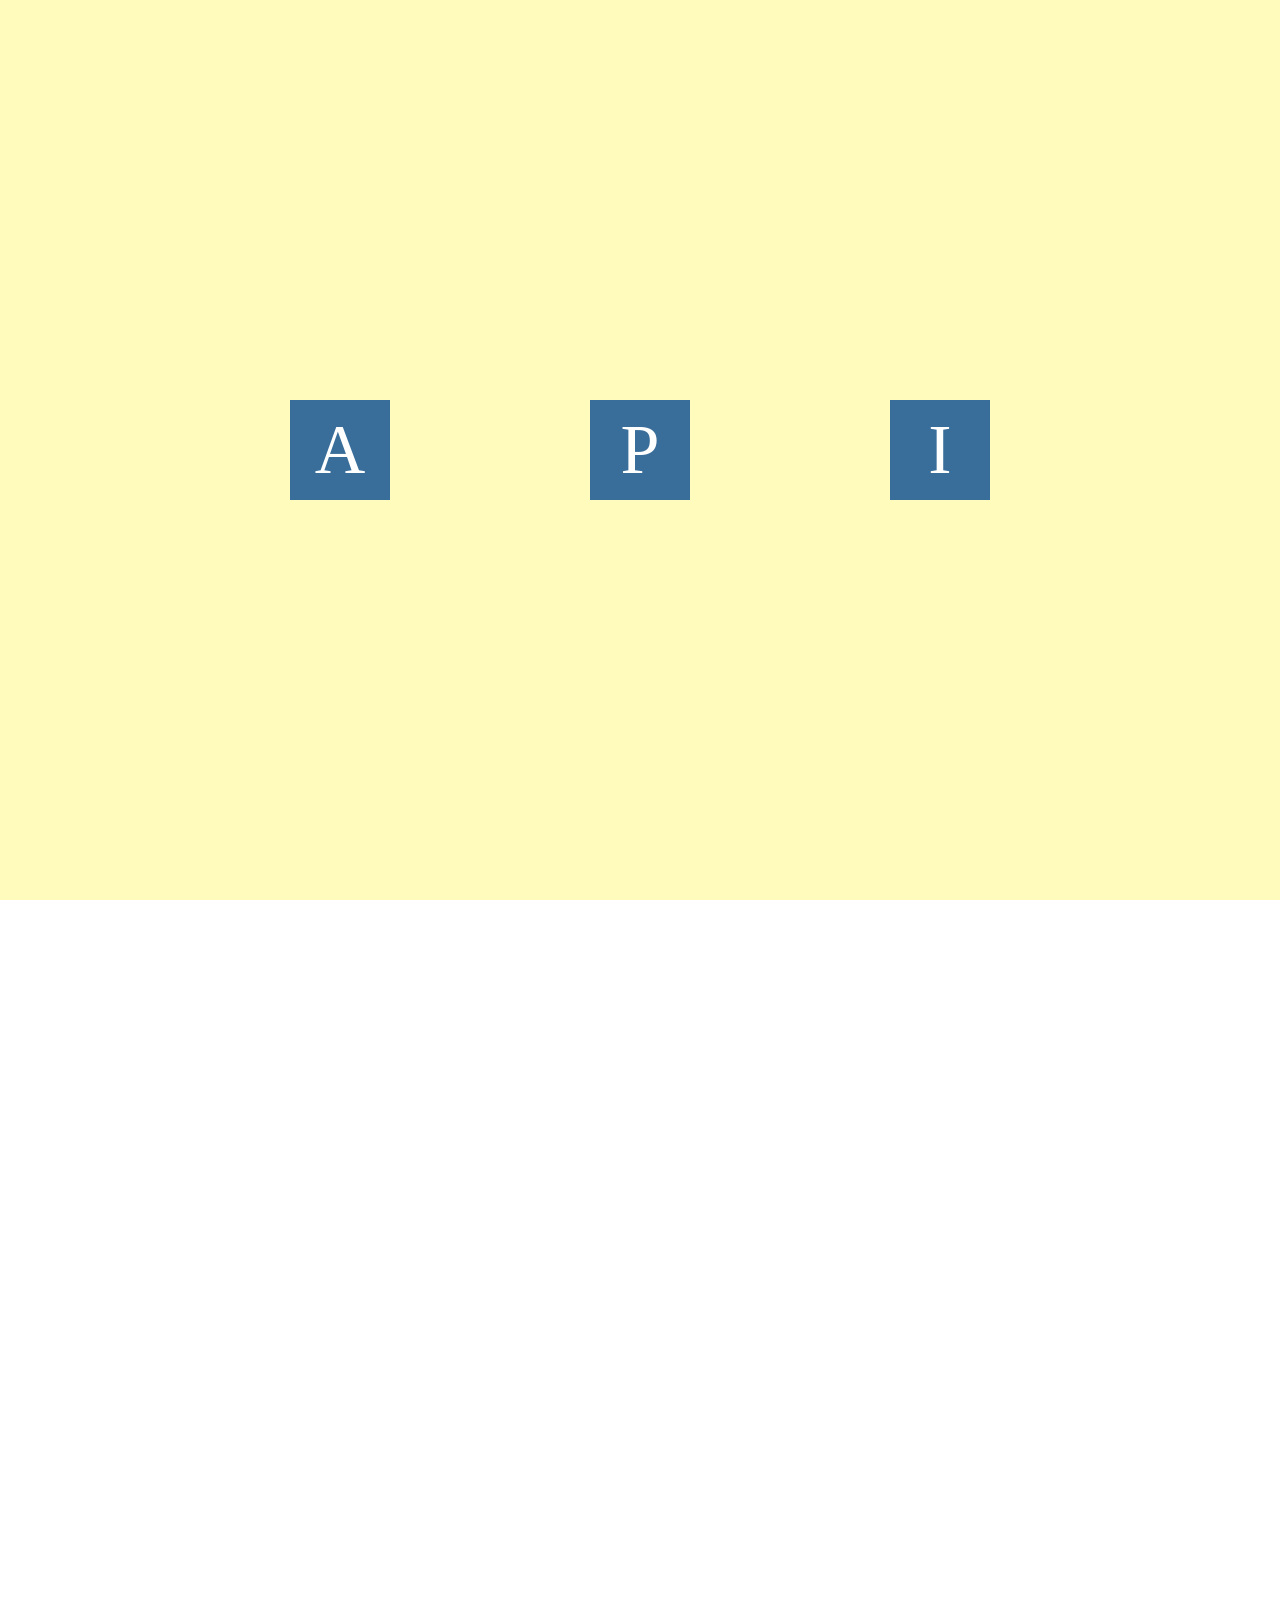
<file: REST_API-master/APIApp/templates/index.html>
<!DOCTYPE html>
<html lang="en">

<head>
    <meta charset="UTF-8">
    <meta name="viewport" content="width=device-width, initial-scale=1.0">
    <title>Document</title>
    <style>
        @charset "UTF-8";

        /*********** reset **********/
        html,
        body,
        div {
            margin: 0;
            padding: 0;
            border: 0;
        }

        /* ------------------------------------------------------ */
        html,
        body {
            position: relative;
            width: 100vw;
            height: 100vh;
            overflow: hidden;
        }

        /* -----------------------
animation circle 回る玉 ~4s
----------------------- */
        .circle {
            position: absolute;
            top: 0;
            left: 0;
            width: 100vw;
            height: 100vh;
            background: #3a6e9a;
        }

        .circle div {
            position: absolute;
            top: calc((50% - 10px));
            left: calc((50% - 10px));
            width: 20px;
            height: 20px;
            background: #fff;
            border-radius: 50%;
        }

        .circle div:nth-child(1) {
            animation: anim_01 2s forwards;
        }

        .circle div:nth-child(2) {
            animation: move_01 2s 2s;
        }

        .circle div:nth-child(4) {
            animation: move_03 2s 2s;
        }

        .circle div:nth-child(3) {
            animation: move_02 2s 2s;
        }

        .circle div:nth-child(5) {
            animation: move_04 2s 2s;
        }

        @keyframes anim_01 {
            0% {
                transform: scale(0);
            }

            20% {
                transform: scale(3);
            }

            50% {
                transform: scale(1);
            }

            90% {
                transform: scale(5);
            }

            100% {
                transform: scale(0);
            }
        }

        @keyframes move_01 {
            0% {
                transform: translate(0) scale(0);
            }

            20% {
                transform: translate(-100px, -100px) scale(1);
            }

            40% {
                transform: translate(-100px, 100px) scale(1);
            }

            60% {
                transform: translate(100px, 100px) scale(1);
            }

            80% {
                transform: translate(100px, -100px) scale(1);
            }

            100% {
                transform: translate(0) scale(1);
            }
        }

        @keyframes move_02 {
            0% {
                transform: translate(0) scale(0);
            }

            20% {
                transform: translate(-100px, 100px) scale(1);
            }

            40% {
                transform: translate(100px, 100px) scale(1);
            }

            60% {
                transform: translate(100px, -100px) scale(1);
            }

            80% {
                transform: translate(-100px, -100px) scale(1);
            }

            100% {
                transform: translate(0) scale(1);
            }
        }

        @keyframes move_03 {
            0% {
                transform: translate(0px) scale(0);
            }

            20% {
                transform: translate(100px, 100px) scale(1);
            }

            40% {
                transform: translate(100px, -100px) scale(1);
            }

            60% {
                transform: translate(-100px, -100px) scale(1);
            }

            80% {
                transform: translate(-100px, 100px) scale(1);
            }

            100% {
                transform: translate(0) scale(1);
            }
        }

        @keyframes move_04 {
            0% {
                transform: translate(0px) scale(0);
            }

            20% {
                transform: translate(100px, -100px) scale(1);
            }

            40% {
                transform: translate(-100px, -100px) scale(1);
            }

            60% {
                transform: translate(-100px, 100px) scale(1);
            }

            80% {
                transform: translate(100px, 100px) scale(1);
            }

            100% {
                transform: translate(0) scale(1);
            }
        }

        /* -----------------------
animation big 広がる玉 4s~5.6s
----------------------- */
        .big {
            position: absolute;
            top: 0;
            left: 0;
            width: 100vw;
            height: 100vh;
        }

        .big div {
            position: absolute;
            top: calc((50% - 1500px));
            left: calc((50% - 1500px));
            width: 3000px;
            height: 3000px;
            border-radius: 50%;
            transform: scale(0);
        }

        .big div:nth-child(1) {
            background: #fffcee;
            animation: big .5s 4s forwards;
        }

        .big div:nth-child(2) {
            background: #bd8e99;
            animation: big .5s 4.5s forwards;
        }

        .big div:nth-child(3) {
            background: #9e3f57;
            animation: big .5s 5s forwards;
        }

        @keyframes big {
            0% {
                transform: scale(0);
            }

            100% {
                transform: scale(1);
            }
        }

        /* -----------------------
animation tri 突き上げる三角 ~5.9s
----------------------- */
        .tri {
            position: absolute;
            bottom: -300vw;
            left: -100vw;
            width: 0;
            height: 0;
            border-left: 150vw solid rgba(255, 0, 0, 0);
            border-right: 150vw solid rgba(255, 0, 0, 0);
            border-bottom: 300vw solid rgb(255, 251, 189);
            animation: tri .6s 5.3s linear forwards;
        }

        @keyframes tri {
            100% {
                transform: translateY(-300vw);
            }
        }

        /* -----------------------
animation squ 現れる四角 7.3s
----------------------- */
        .squ {
            position: absolute;
            top: 0;
            left: 0;
            width: 100vw;
            height: 100vh;
        }

        .squ div {
            position: absolute;
            top: calc((50% - 50px));
            left: calc((50% - 50px));
            width: 100px;
            height: 100px;
            background: #3a6e9a;
            border-radius: 50%;
            transform: scale(0);
        }

        .squ div:nth-child(1) {
            animation: squ .6s 5.8s cubic-bezier(0, 0.73, 0.54, 2.4) forwards;
        }

        .squ div:nth-child(2) {
            animation: moveSqu_01 .8s 6.5s forwards;
        }

        .squ div:nth-child(3) {
            animation: moveSqu_02 .8s 6.5s forwards;
        }

        .squ div:nth-child(4) {
            animation: moveSqu_03 .8s 6.5s forwards;
        }

        @keyframes squ {
            0% {
                transform: translateY(100px) scale(0);
            }

            20% {
                transform: translateY(100px) scale(1);
            }

            99% {
                transform: translateY(0) scale(1);
            }

            100% {
                transform: translateY(0) scale(0);
            }
        }

        @keyframes moveSqu_01 {
            0% {
                transform: translateX(0);
            }

            100% {
                transform: translateX(-300px);
                border-radius: 0;
            }
        }

        @keyframes moveSqu_02 {
            0% {
                transform: translateX(0);
            }

            100% {
                transform: translateX(0px);
                border-radius: 0;
            }
        }

        @keyframes moveSqu_03 {
            0% {
                transform: translateX(0);
            }

            100% {
                transform: translateX(300px);
                border-radius: 0;
            }
        }

        /* -----------------------
animation end  
----------------------- */
        .end {
            position: absolute;
            top: 0;
            left: 0;
            width: 100vw;
            height: 100vh;
        }

        .end div {
            position: absolute;
            top: calc((50% - 50px));
            left: calc((50% - 50px));
            width: 100px;
            height: 100px;
            font-size: 70px;
            color: #fff;
            line-height: 100px;
            text-align: center;
            opacity: 0;
            animation: end 1s 7.4s forwards;
        }

        .end div:nth-child(1) {
            transform: translateX(-300px);
        }

        .end div:nth-child(3) {
            transform: translateX(300px);
        }

        @keyframes end {
            100% {
                opacity: 1;
            }
        }
    </style>
</head>

<body>

    <body>
        <div class="circle">
            <div></div>
            <div></div>
            <div></div>
            <div></div>
            <div></div>
        </div>
        <div class="big">
            <div></div>
            <div></div>
            <div></div>
            <div></div>
            <div></div>
        </div>
        <div class="tri"></div>
        <div class="squ">
            <div></div>
            <div></div>
            <div></div>
            <div></div>
        </div>
        <div class="end">
            <div>A</div>
            <div>P</div>
            <div>I</div>
        </div>
    </body>
</body>

</html>
</file>
